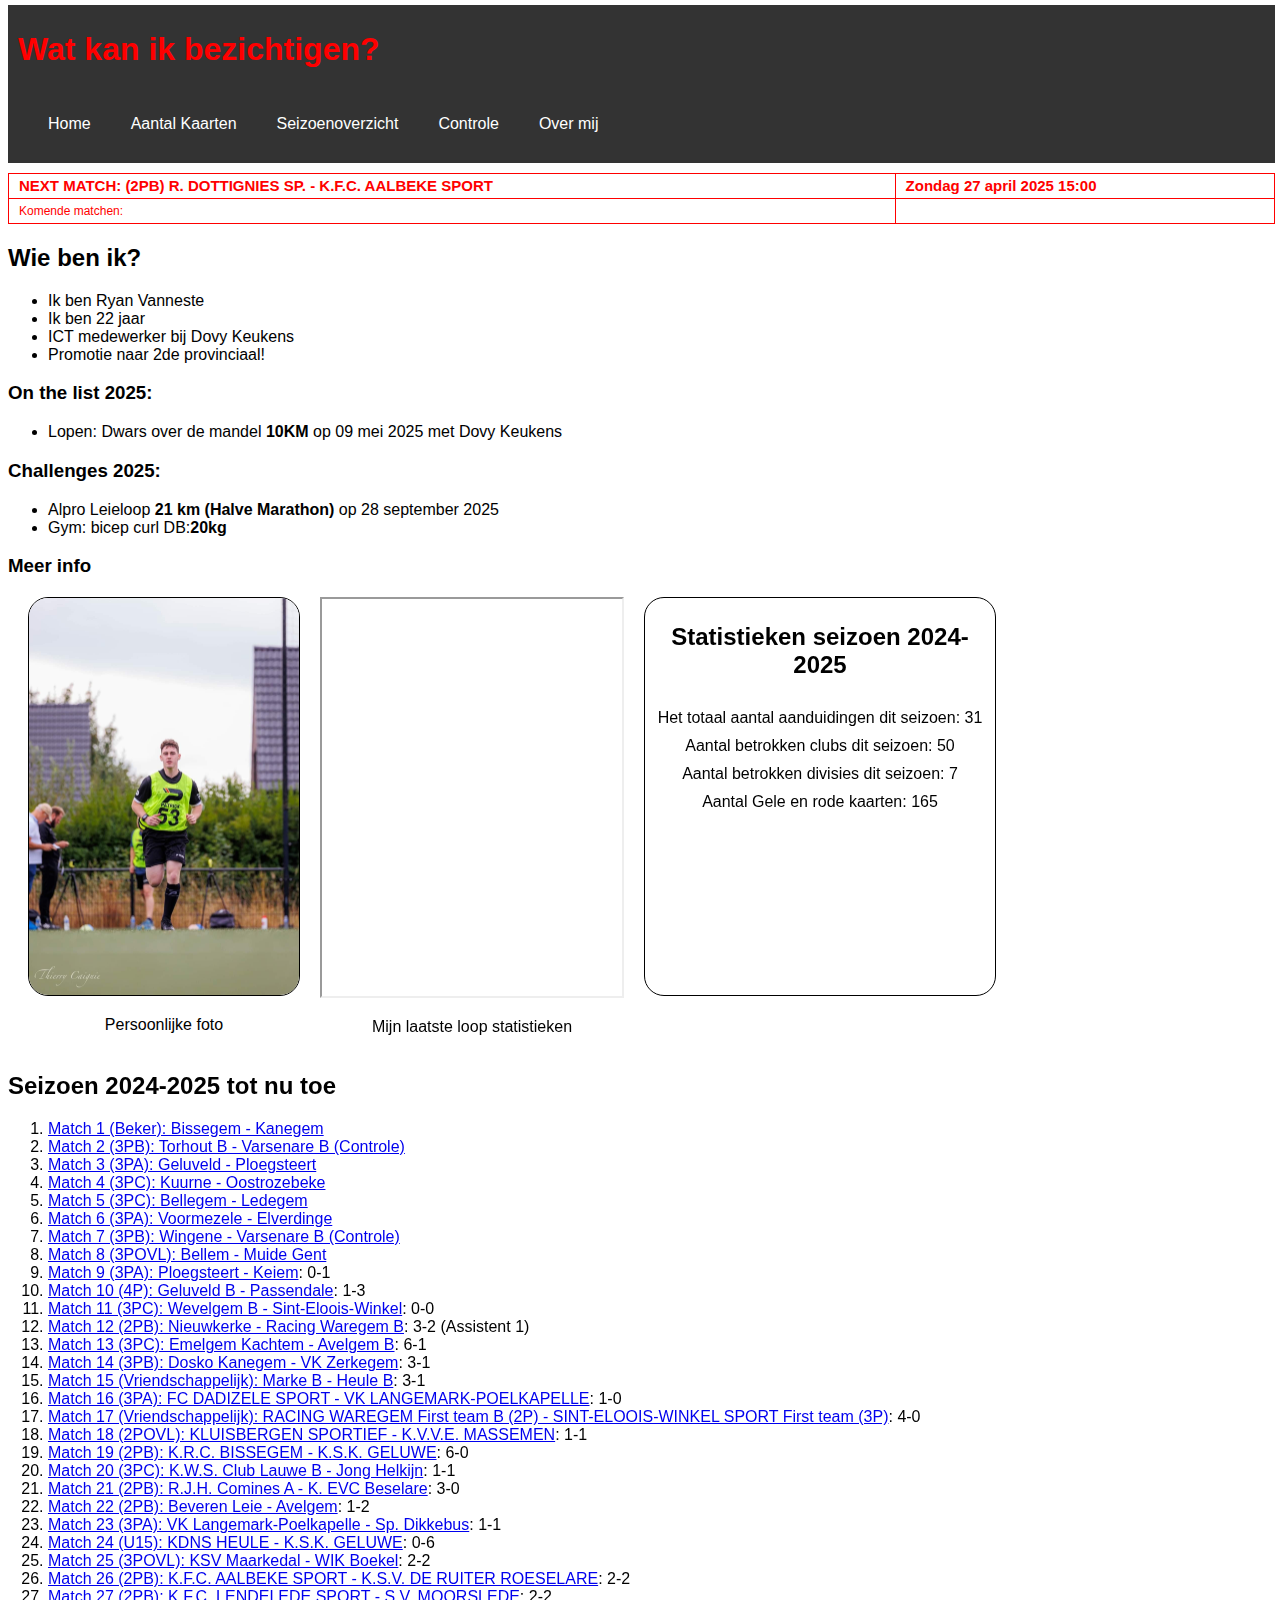
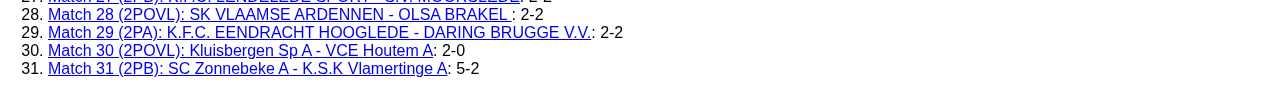
<file: index.html>
<!DOCTYPE html>
<html lang="en">
<head>
  <meta charset="UTF-8">
  <title>Carrière Ryan Vanneste</title>
    <link rel="icon" href="Foto/logo_icon_site.jpg" type="image/x-icon">
    <link href="css/csshoofdpagina.css" rel="stylesheet">
    <meta name="viewport" content="width=device-width, initial-scale=1">

</head>
<body>
<header>
<h1>Wat kan ik bezichtigen?</h1>

<nav>
    <ul>
       <li><a href="index.html">Home</a></li>
        <li><a href="Kaarten/index.html">Aantal Kaarten</a></li>

        <li>
           <a href="#">Seizoenoverzicht</a>
           <ul>
               <li><a href="Seizoen%202024-2025%20matchen/Index.html">Seizoen 2024-2025</a></li>
               <li><a href="Seizoen_2025-2026_matchen">Seizoen 2025-2026</a></li>
           </ul>
       </li>
       <li><a href="punten%20controle/index.html">Controle</a></li>
       <li><a href="Contact/contact.html">Over mij</a></li>
   </ul>
</nav>

</header>

<div class="witruimte"></div>

<div class="tabel"><table>
    <thead>
    <tr>
        <th>NEXT MATCH: (2PB) R. DOTTIGNIES SP. - K.F.C. AALBEKE SPORT </th>
        <th>Zondag 27 april 2025 15:00</th>
    </tr>
    </thead>
    <tbody>
    <tr>
        <td>Komende matchen:  </td>
        <td></td>
    </tr>
    </tbody>
</table>
</div>


<div>
<h2>Wie ben ik?</h2>
<ul>
    <li>Ik ben Ryan Vanneste</li>
    <li>Ik ben 22 jaar</li>
    <li>ICT medewerker bij Dovy Keukens</li>
    <li>Promotie naar 2de provinciaal!</li>

</ul>
</div>

<div>
    <h3>On the list 2025:</h3>
    <ul>
        <li>Lopen: Dwars over de mandel <strong>10KM</strong> op 09 mei 2025 met Dovy Keukens</li>
    </ul>
</div>

<div>
    <h3>Challenges 2025:</h3>
    <ul>
        <li>Alpro Leieloop <strong>21 km (Halve Marathon)</strong> op 28 september 2025</li>
        <li>Gym: bicep curl DB:<strong>20kg</strong></li>
    </ul>
</div>


<div>
    <h3>Meer info</h3>
<div class="image-container">
    <div class="photo">
        <img src="Foto/Persoonlijkefoto.jpg" alt="Persoonlijke foto" width="270px" height="397,25px">
        <p>Persoonlijke foto</p>
    </div>
    <div class="photo">
        <iframe height='397' width='300'  allowtransparency='true'  src='https://www.strava.com/athletes/106716731/latest-rides/0c3d2a6805b1c1421c0cd43ec88a79d6a4bd4b07'></iframe>
        <p>Mijn laatste loop statistieken</p>
    </div>
    <div class="photo stats2425container">
        <h2 class="stats2425">Statistieken seizoen 2024-2025</h2>
        <div class="stats2425">
            <span>Het totaal aantal aanduidingen dit seizoen:</span>
            <span>31</span>
        </div>
        <div class="stats2425">
            <span>Aantal betrokken clubs dit seizoen:</span>
            <span>50</span>
        </div>
        <div class="stats2425">
            <span>Aantal betrokken divisies dit seizoen:</span>
            <span>7</span>
        </div>
        <div class="stats2425">
            <span>Aantal Gele en rode kaarten:</span>
            <span>165</span>
        </div>
    </div>
</div>
</div>



<h2>Seizoen 2024-2025 tot nu toe</h2>
<section>
    <ol>
       <li><a href="Seizoen%202024-2025%20matchen/Matchen/18-08-%20Bissegem%20-%20kanegem.pdf">Match 1 (Beker): Bissegem - Kanegem</a></li>
       <li><a href="Seizoen%202024-2025%20matchen/Matchen/31-08-%20Torhout%20B%20-%20varsenare%20B.pdf">Match 2 (3PB): Torhout B - Varsenare B (Controle)</a></li>
       <li><a href="Seizoen%202024-2025%20matchen/Matchen/8-09-%20Geluveld%20-%20ploegsteert.pdf">Match 3 (3PA): Geluveld - Ploegsteert</a></li>
       <li><a href="Seizoen%202024-2025%20matchen/Matchen/14-09-%20Kuurne%20-%20oostrozebeke.pdf">Match 4 (3PC): Kuurne - Oostrozebeke</a></li>
       <li><a href="Seizoen%202024-2025%20matchen/Matchen/28-09-%20Bellegem%20-%20ledegem.pdf">Match 5 (3PC): Bellegem - Ledegem</a></li>
       <li><a href="Seizoen%202024-2025%20matchen/Matchen/6-10-%20Voormezele%20-%20elverdinge.pdf">Match 6 (3PA): Voormezele - Elverdinge</a></li>
       <li><a href="Seizoen%202024-2025%20matchen/Matchen/12-10-%20Wingene%20-%20Varsenare%20B.pdf">Match 7 (3PB): Wingene - Varsenare B (Controle)</a> </li>
       <li><a href="Seizoen%202024-2025%20matchen/Matchen/20-10-%20Bellem%20-%20Muide%20Gent.pdf">Match 8 (3POVL): Bellem - Muide Gent</a> </li>
       <li><a href="Seizoen%202024-2025%20matchen/Matchen/27-10-%20Ploegsteert%20-%20Keiem.pdf">Match 9 (3PA): Ploegsteert - Keiem</a>: 0-1 </li>
       <li><a href="Seizoen%202024-2025%20matchen/Matchen/3-11-%20Geluveld%20B%20-%20Passendale.pdf">Match 10 (4P): Geluveld B - Passendale</a>: 1-3 </li>
       <li><a href="Seizoen%202024-2025%20matchen/Matchen/9-11-%20Wevelgem%20B%20-%20SintElooisWinkel.pdf">Match 11 (3PC): Wevelgem B - Sint-Eloois-Winkel</a>: 0-0 </li>
       <li><a href="https://www.rbfa.be/nl/wedstrijd/6754785">Match 12 (2PB): Nieuwkerke - Racing Waregem B</a>: 3-2 (Assistent 1)</li>
       <li><a href="Seizoen%202024-2025%20matchen/Matchen/16-11-%20Kachtem%20-%20Avelgem%20B.pdf">Match 13 (3PC): Emelgem Kachtem - Avelgem B</a>: 6-1 </li>
       <li><a href="Seizoen%202024-2025%20matchen/Matchen/30-11-Kanegem-Zerkegem.pdf">Match 14 (3PB): Dosko Kanegem - VK Zerkegem</a>: 3-1 </li>
       <li><a href="Seizoen%202024-2025%20matchen/Matchen/7-12-MarkeB-HeuleB.pdf">Match 15 (Vriendschappelijk): Marke B - Heule B</a>: 3-1 </li>
       <li><a href="Seizoen%202024-2025%20matchen/Matchen/14-12-Dadizele-langemark.pdf">Match 16 (3PA): FC DADIZELE SPORT - VK LANGEMARK-POELKAPELLE</a>: 1-0</li>
       <li><a href="Seizoen%202024-2025%20matchen/Matchen/4-01-Racing_Waregem-Sint-Eloois-Winkel.pdf">Match 17 (Vriendschappelijk): RACING WAREGEM First team B (2P) - SINT-ELOOIS-WINKEL SPORT First team (3P)</a>: 4-0</li>
       <li><a href="Seizoen%202024-2025%20matchen/Matchen/11-01-kluisbergen-massemen.pdf">Match 18 (2POVL): KLUISBERGEN SPORTIEF - K.V.V.E. MASSEMEN</a>: 1-1</li>
       <li><a href="Seizoen%202024-2025%20matchen/Matchen/18-01-Bissegem-Geluwe.pdf">Match 19 (2PB): K.R.C. BISSEGEM - K.S.K. GELUWE</a>: 6-0</li>
       <li><a href="Seizoen%202024-2025%20matchen/Matchen/26-01_K.W.S.%20Club%20Lauwe%20B%20-%20Jong%20Helkijn.pdf">Match 20 (3PC): K.W.S. Club Lauwe B - Jong Helkijn</a>: 1-1 </li>
       <li><a href="Seizoen%202024-2025%20matchen/Matchen/02-02_R.J.H.%20Comines%20A%20-%20K.%20EVC%20Beselare.pdf">Match 21 (2PB): R.J.H. Comines A - K. EVC Beselare</a>: 3-0</li>
       <li><a href="Seizoen%202024-2025%20matchen/Matchen/09-02-BeverenLeie-Avelgem.pdf">Match 22 (2PB): Beveren Leie - Avelgem</a>: 1-2</li>
       <li><a href="Seizoen%202024-2025%20matchen/Matchen/15-02_Langemark-Dikkebus.pdf">Match 23 (3PA): VK Langemark-Poelkapelle - Sp. Dikkebus</a>: 1-1</li>
       <li><a href="Seizoen%202024-2025%20matchen/Matchen/22-02-Heule-GeluweU15.pdf">Match 24 (U15): KDNS HEULE - K.S.K. GELUWE</a>: 0-6 </li>
       <li><a href="Seizoen%202024-2025%20matchen/Matchen/23-02-KSV%20Maarkedal-WIK%20Boekel.pdf">Match 25 (3POVL): KSV Maarkedal - WIK Boekel</a>: 2-2 </li>
       <li><a href="Seizoen%202024-2025%20matchen/Matchen/01-03_AalbekeSportA-DeRuiter.pdf">Match 26 (2PB): K.F.C. AALBEKE SPORT - K.S.V. DE RUITER ROESELARE</a>: 2-2 </li>
       <li><a href="Seizoen%202024-2025%20matchen/Matchen/08-03_LendeledeSport-Moorslede.pdf">Match 27 (2PB): K.F.C. LENDELEDE SPORT - S.V. MOORSLEDE</a>: 2-2 </li>
       <li><a href="Seizoen%202024-2025%20matchen/Matchen/15-03_VlaamseArdennenA-OlsaBrakelB.pdf">Match 28 (2POVL): SK VLAAMSE ARDENNEN - OLSA BRAKEL </a>: 2-2 </li>
       <li><a href="Seizoen%202024-2025%20matchen/Matchen/23-03_EendrachtHooglede-Dar.Brugge.pdf">Match 29 (2PA): K.F.C. EENDRACHT HOOGLEDE - DARING BRUGGE V.V.</a>: 2-2 </li>
       <li><a href="Seizoen%202024-2025%20matchen/Matchen/05-04-Kluisbergen-houtem.pdf">Match 30 (2POVL): Kluisbergen Sp A - VCE Houtem A</a>: 2-0 </li>
       <li><a href="Seizoen%202024-2025%20matchen/Matchen/12-04-Zonnebeke-Vlamertinge.pdf">Match 31 (2PB): SC Zonnebeke A - K.S.K Vlamertinge A</a>: 5-2 </li>


    </ol>
</section>


</body>
</html>
</file>
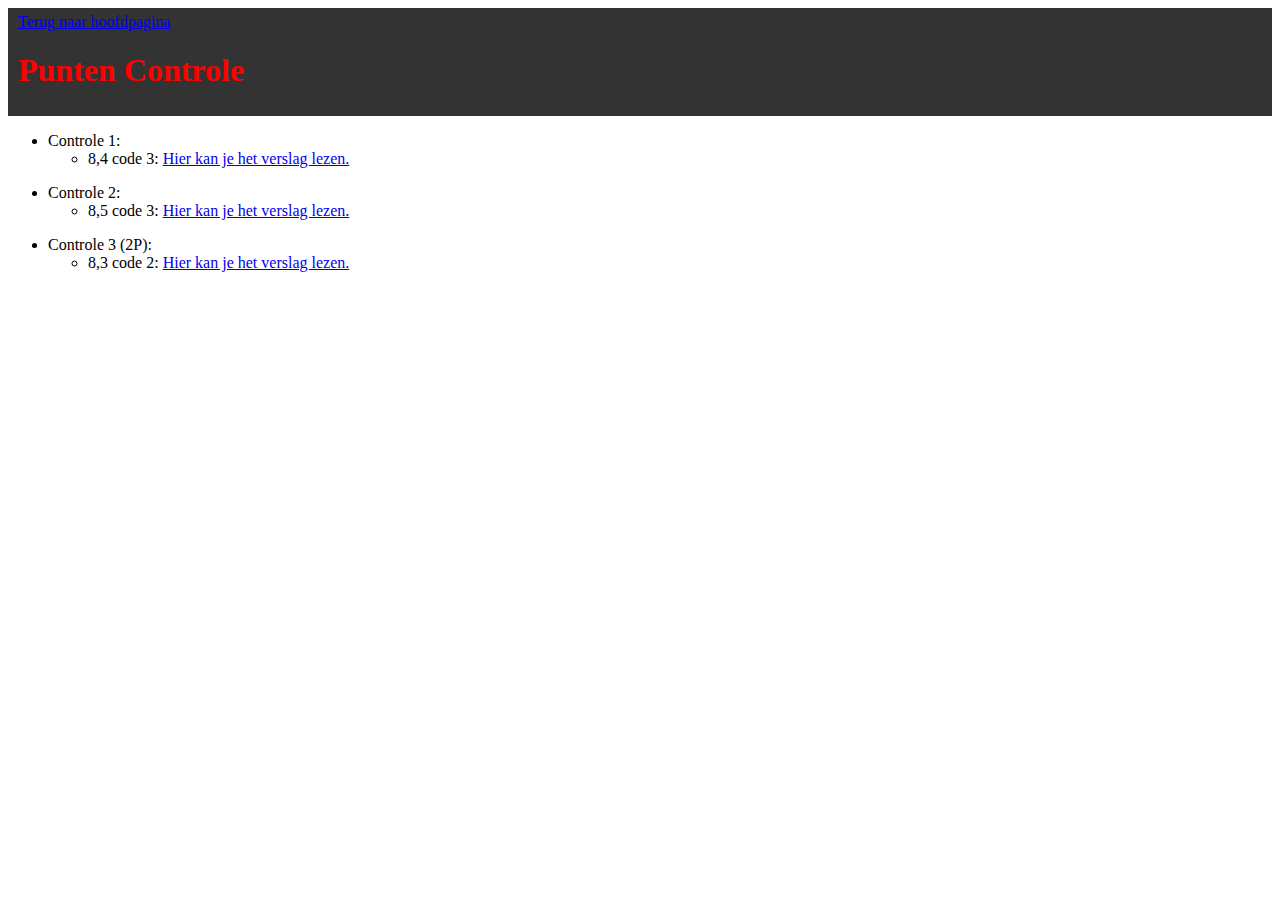
<file: punten controle/index.html>
<!DOCTYPE html>
<html lang="en">
<head>
    <meta charset="UTF-8">
    <title>Punten controle</title>
    <link rel="icon" href="/RefereeRyan/Foto/logo_icon_site.jpg" type="image/x-icon">
    <link href="css/controle.css" rel="stylesheet">
</head>
<body>
<header>
<a href="/RefereeRyan/index.html">Terug naar hoofdpagina</a>
<h1>Punten Controle</h1>
</header>

<div>

<ul>
  <li>Controle 1:</li>
    <ul>
     <li>8,4 code 3: <a href="Controle/Observatieverslag REF 31-08 19-30- KM TORHOUT - K.F.C. VARSENARE.pdf">Hier kan je het verslag lezen.</a> </li>
    </ul>
</ul>

<ul>
  <li>Controle 2:</li>
  <ul>
  <li>8,5 code 3: <a href="Controle/Observatieverslag REF 12-10 19-30- K.V.C. WINGENE - K.F.C. VARSENARE.pdf">Hier kan je het verslag lezen.</a> </li>
  </ul>
</ul>

<ul>
  <li>Controle 3 (2P):</li>
  <ul>
    <li>8,3 code 2: <a href="Controle/Observatieverslag%20REF%2011-01%2017-00-%20KLUISBERGEN%20SPORTIEF%20-%20K.V.V.E.%20MASSEMEN.pdf">Hier kan je het verslag lezen.</a> </li>
  </ul>
</ul>


</div>


</body>
</html>
</file>
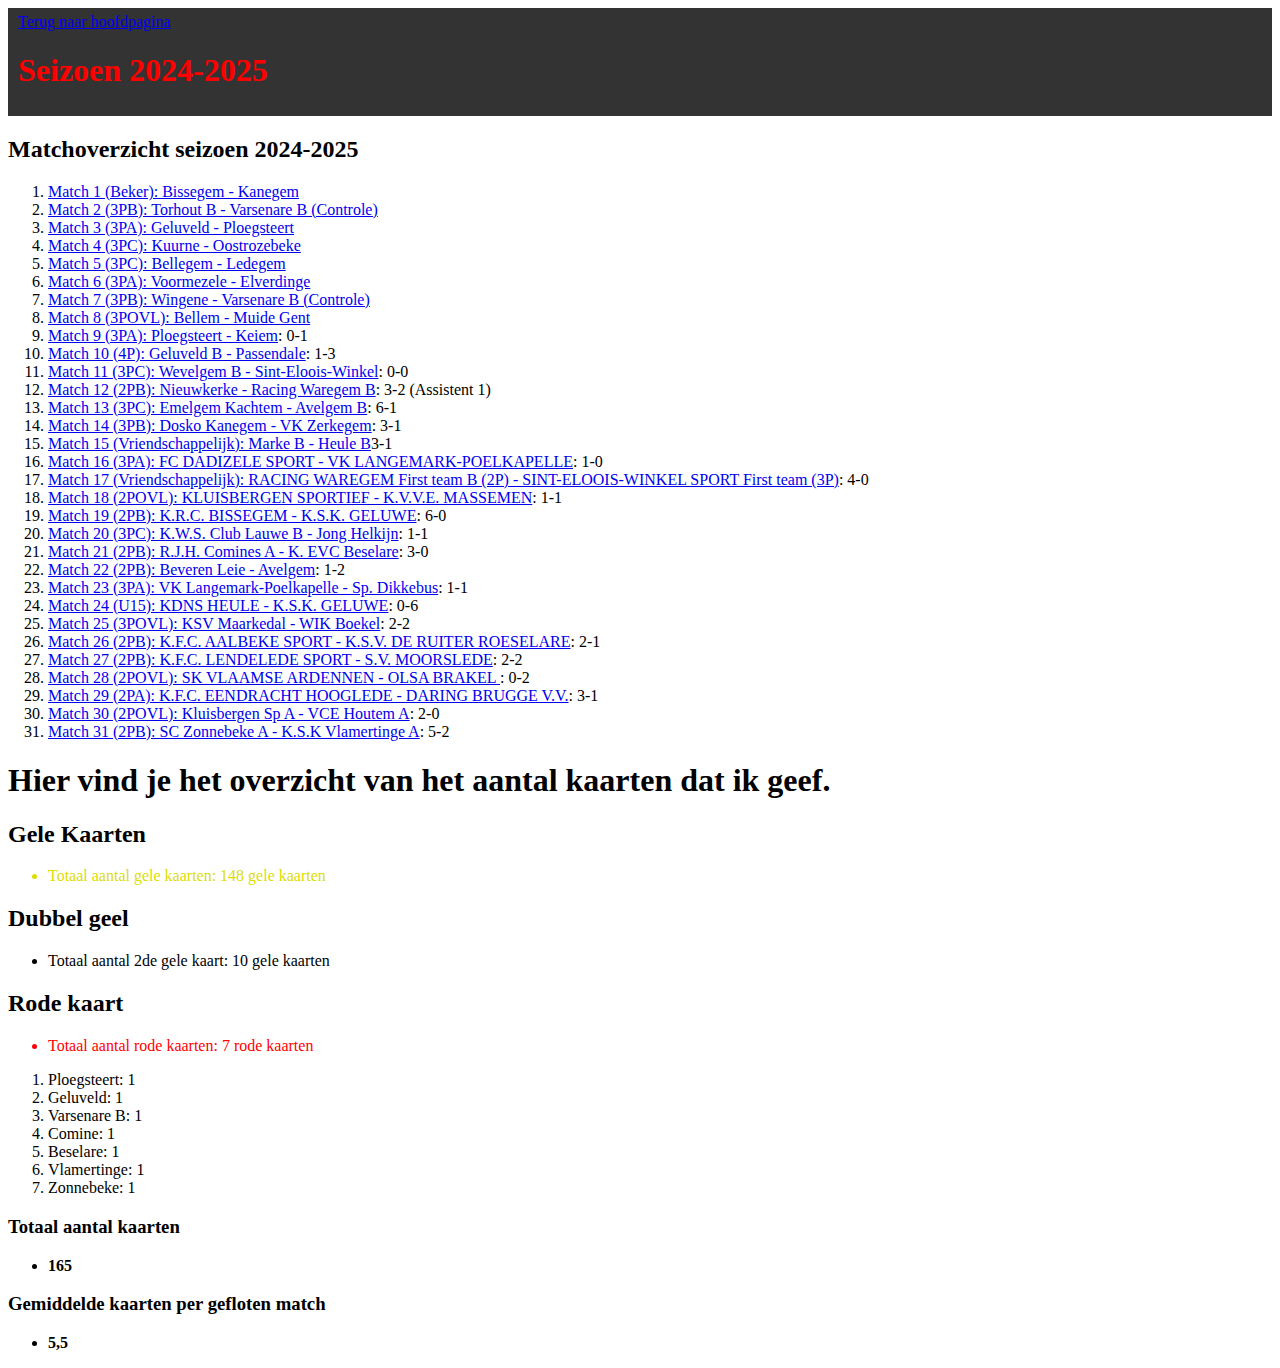
<file: Seizoen 2024-2025 matchen/Index.html>
<!DOCTYPE html>
<html lang="en">
<head>
    <meta charset="UTF-8">
    <title>Seizoen 2024-2025</title>
   <link rel="icon" href="/RefereeRyan/Foto/logo_icon_site.jpg" type="image/x-icon">
   <link href="css/s24-25_css.css" rel="stylesheet">
</head>
<body>
<header>
   <a href="/RefereeRyan/index.html">Terug naar hoofdpagina</a>
   <h1>Seizoen 2024-2025</h1>
</header>
<section>
   <h2>Matchoverzicht seizoen 2024-2025</h2>
        <ol>
           <li><a href="Matchen/18-08-%20Bissegem%20-%20kanegem.pdf">Match 1 (Beker): Bissegem - Kanegem</a></li>
           <li><a href="Matchen/31-08-%20Torhout%20B%20-%20varsenare%20B.pdf">Match 2 (3PB): Torhout B - Varsenare B (Controle)</a></li>
           <li><a href="Matchen/8-09-%20Geluveld%20-%20ploegsteert.pdf">Match 3 (3PA): Geluveld - Ploegsteert</a></li>
           <li><a href="Matchen/14-09-%20Kuurne%20-%20oostrozebeke.pdf">Match 4 (3PC): Kuurne - Oostrozebeke</a></li>
           <li><a href="Matchen/28-09-%20Bellegem%20-%20ledegem.pdf">Match 5 (3PC): Bellegem - Ledegem</a></li>
           <li><a href="Matchen/6-10-%20Voormezele%20-%20elverdinge.pdf">Match 6 (3PA): Voormezele - Elverdinge</a></li>
           <li><a href="Matchen/12-10-%20Wingene%20-%20Varsenare%20B.pdf">Match 7 (3PB): Wingene - Varsenare B (Controle)</a> </li>
           <li><a href="Matchen/20-10-%20Bellem%20-%20Muide%20Gent.pdf">Match 8 (3POVL): Bellem - Muide Gent</a> </li>
           <li><a href="Matchen/27-10-%20Ploegsteert%20-%20Keiem.pdf">Match 9 (3PA): Ploegsteert - Keiem</a>: 0-1 </li>
           <li><a href="Matchen/3-11-%20Geluveld%20B%20-%20Passendale.pdf">Match 10 (4P): Geluveld B - Passendale</a>: 1-3 </li>
           <li><a href="Matchen/9-11-%20Wevelgem%20B%20-%20SintElooisWinkel.pdf">Match 11 (3PC): Wevelgem B - Sint-Eloois-Winkel</a>: 0-0 </li>
           <li><a href="https://www.rbfa.be/nl/wedstrijd/6754785">Match 12 (2PB): Nieuwkerke - Racing Waregem B</a>: 3-2 (Assistent 1)</li>
           <li><a href="Matchen/16-11-%20Kachtem%20-%20Avelgem%20B.pdf">Match 13 (3PC): Emelgem Kachtem - Avelgem B</a>: 6-1 </li>
           <li><a href="Matchen/30-11-Kanegem-Zerkegem.pdf">Match 14 (3PB): Dosko Kanegem - VK Zerkegem</a>: 3-1</li>
           <li><a href="Matchen/7-12-MarkeB-HeuleB.pdf">Match 15 (Vriendschappelijk): Marke B - Heule B</a>3-1 </li>
           <li><a href="Matchen/14-12-Dadizele-langemark.pdf">Match 16 (3PA): FC DADIZELE SPORT - VK LANGEMARK-POELKAPELLE</a>: 1-0</li>
           <li><a href="Matchen/4-01-Racing_Waregem-Sint-Eloois-Winkel.pdf">Match 17 (Vriendschappelijk): RACING WAREGEM First team B (2P) - SINT-ELOOIS-WINKEL SPORT First team (3P)</a>: 4-0</li>
           <li><a href="Matchen/11-01-kluisbergen-massemen.pdf">Match 18 (2POVL): KLUISBERGEN SPORTIEF - K.V.V.E. MASSEMEN</a>: 1-1</li>
           <li><a href="Matchen/18-01-Bissegem-Geluwe.pdf">Match 19 (2PB): K.R.C. BISSEGEM - K.S.K. GELUWE</a>: 6-0</li>
           <li><a href="Matchen/26-01_K.W.S.%20Club%20Lauwe%20B%20-%20Jong%20Helkijn.pdf">Match 20 (3PC): K.W.S. Club Lauwe B - Jong Helkijn</a>: 1-1 </li>
           <li><a href="Matchen/02-02_R.J.H.%20Comines%20A%20-%20K.%20EVC%20Beselare.pdf">Match 21 (2PB): R.J.H. Comines A - K. EVC Beselare</a>: 3-0</li>
           <li><a href="Matchen/09-02-BeverenLeie-Avelgem.pdf">Match 22 (2PB): Beveren Leie - Avelgem</a>: 1-2</li>
           <li><a href="Matchen/15-02_Langemark-Dikkebus.pdf">Match 23 (3PA): VK Langemark-Poelkapelle - Sp. Dikkebus</a>: 1-1</li>
           <li><a href="Matchen/22-02-Heule-GeluweU15.pdf">Match 24 (U15): KDNS HEULE - K.S.K. GELUWE</a>: 0-6 </li>
           <li><a href="Matchen/23-02-KSV%20Maarkedal-WIK%20Boekel.pdf">Match 25 (3POVL): KSV Maarkedal - WIK Boekel</a>: 2-2 </li>
           <li><a href="Matchen/01-03_AalbekeSportA-DeRuiter.pdf">Match 26 (2PB): K.F.C. AALBEKE SPORT - K.S.V. DE RUITER ROESELARE</a>: 2-1 </li>
           <li><a href="Matchen/08-03_LendeledeSport-Moorslede.pdf">Match 27 (2PB): K.F.C. LENDELEDE SPORT - S.V. MOORSLEDE</a>: 2-2 </li>
           <li><a href="Matchen/15-03_VlaamseArdennenA-OlsaBrakelB.pdf">Match 28 (2POVL): SK VLAAMSE ARDENNEN - OLSA BRAKEL </a>: 0-2 </li>
           <li><a href="Matchen/23-03_EendrachtHooglede-Dar.Brugge.pdf">Match 29 (2PA): K.F.C. EENDRACHT HOOGLEDE - DARING BRUGGE V.V.</a>: 3-1 </li>
           <li><a href="Matchen/05-04-Kluisbergen-houtem.pdf">Match 30 (2POVL): Kluisbergen Sp A - VCE Houtem A</a>: 2-0 </li>
           <li><a href="Matchen/12-04-Zonnebeke-Vlamertinge.pdf">Match 31 (2PB): SC Zonnebeke A - K.S.K Vlamertinge A</a>: 5-2 </li>






        </ol>
</section>

<h1>Hier vind je het overzicht van het aantal kaarten dat ik geef.</h1>
</header>
<h2>Gele Kaarten</h2>
<ul>
   <li class="geel">Totaal aantal gele kaarten: 148 gele kaarten</li>
</ul>
<h2>Dubbel geel</h2>
<ul>
   <li>Totaal aantal 2de gele kaart: 10 gele kaarten</li>
</ul>
<h2>Rode kaart</h2>
<ul>
   <li class="rood">Totaal aantal rode kaarten: 7 rode kaarten</li>
</ul>
<ol>
   <li>Ploegsteert: 1</li>
   <li>Geluveld: 1</li>
   <li>Varsenare B: 1</li>
   <li>Comine: 1</li>
   <li>Beselare: 1</li>
   <li>Vlamertinge: 1</li>
   <li>Zonnebeke: 1</li>

</ol>
<h3>Totaal aantal kaarten</h3>
<ul>
   <li><strong>165</strong></li>
</ul>
<h3>Gemiddelde kaarten per gefloten match</h3>
<ul>
   <li><strong>5,5</strong></li>
</ul>

</body>
</html>
</file>
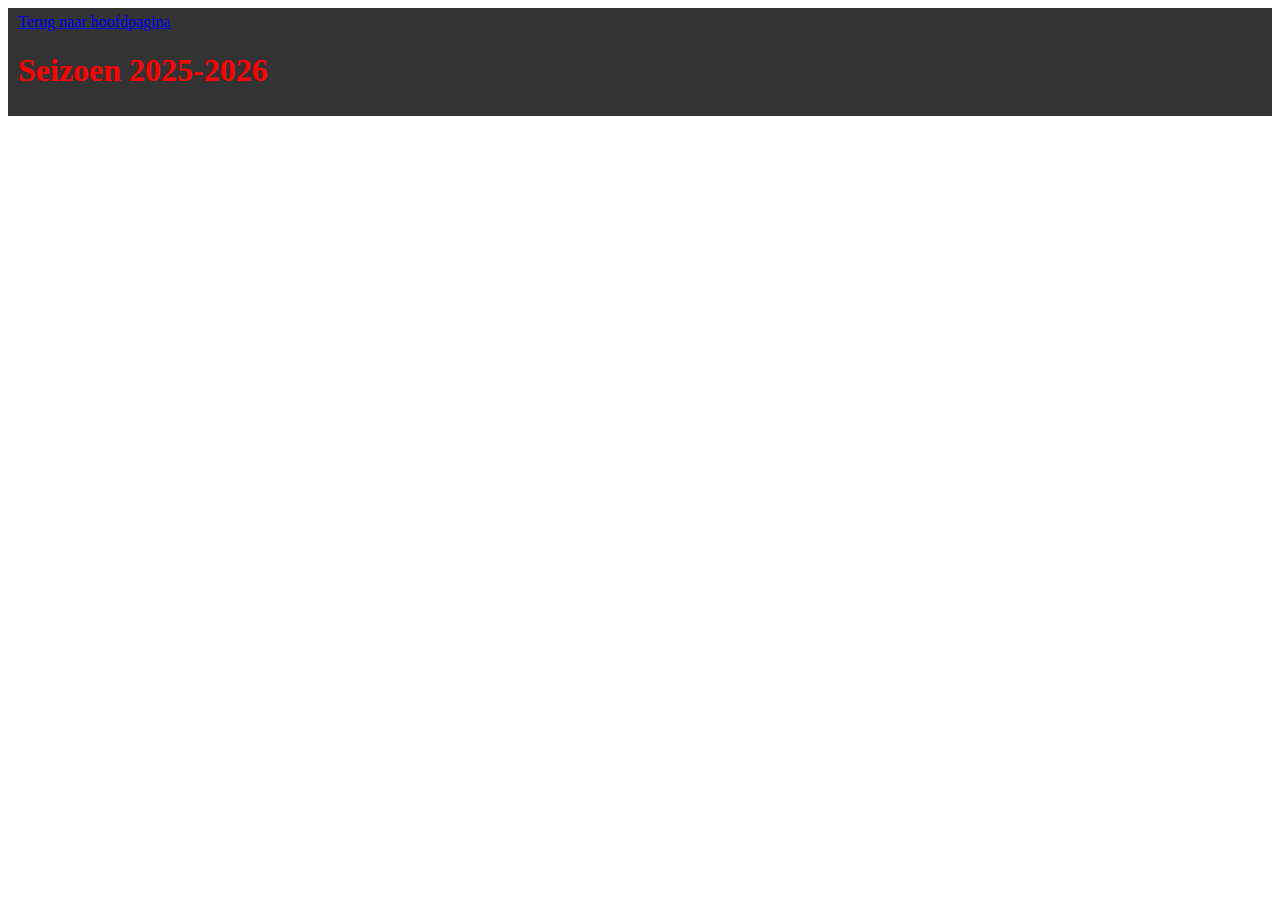
<file: Seizoen_2025-2026_matchen/index.html>
<!DOCTYPE html>
<html lang="en">
<head>
  <meta charset="UTF-8">
  <title>Seizoen 2024-2025</title>
  <link rel="icon" href="/RefereeRyan/Foto/logo_icon_site.jpg" type="image/x-icon">
  <link href="css/s25-26_css.css" rel="stylesheet">
</head>
<body>
<header>
  <a href="/RefereeRyan/index.html">Terug naar hoofdpagina</a>
  <h1>Seizoen 2025-2026</h1>
</header>
<section>
  <ol>


  </ol>
</section>

</body>
</html>
</file>
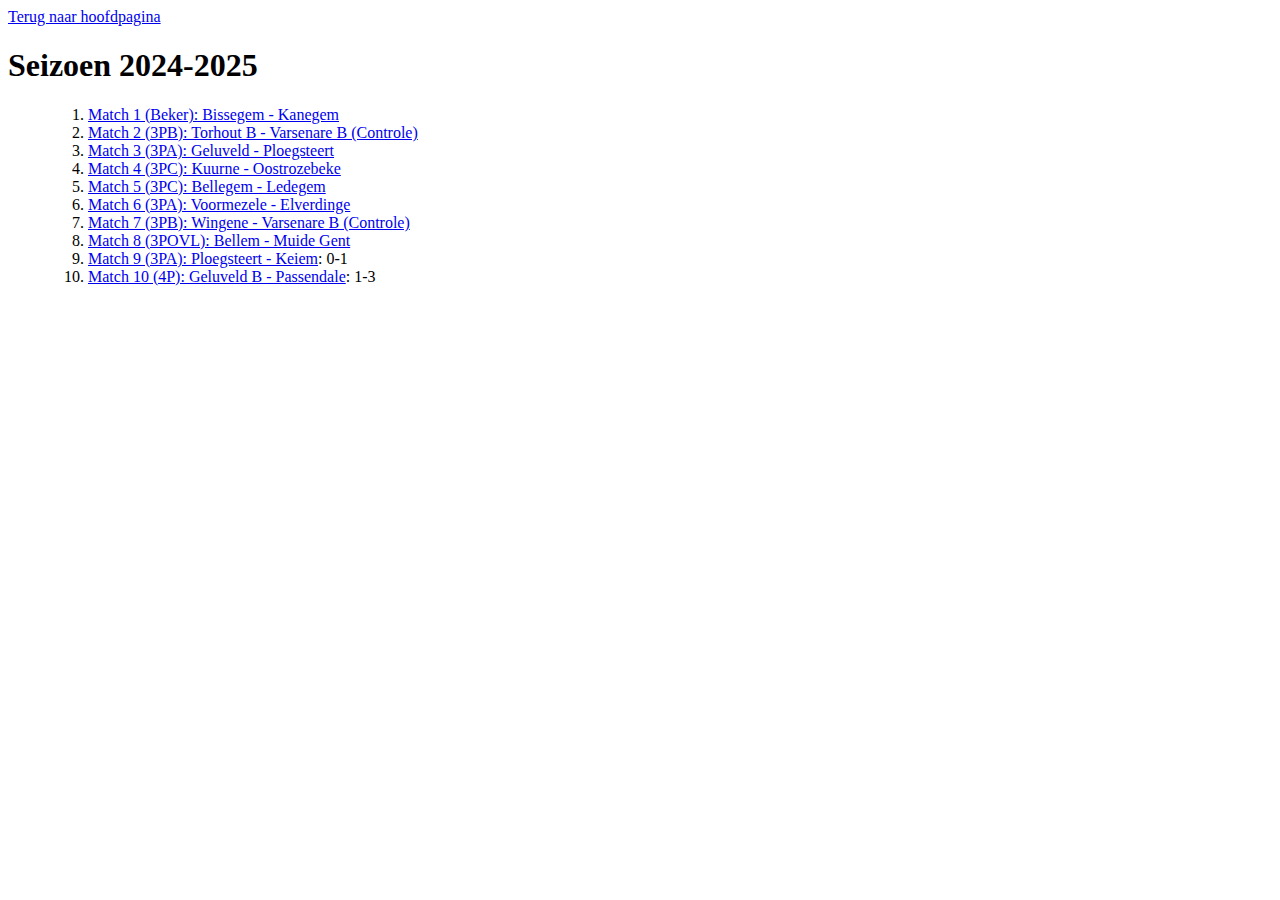
<file: Seizoen 2024-2025 matchen/seizoen 2024-2025.html>
<!DOCTYPE html>
<html lang="en">
<head>
    <meta charset="UTF-8">
    <title>Seizoen 2024-2025</title>
</head>
<body>
<a href="/index.html">Terug naar hoofdpagina</a>
<h1>Seizoen 2024-2025</h1>
<section>
    <ul>
        <ol>
           <li><a href="/Seizoen 2024-2025/Matchen/18-08- Bissegem - kanegem.pdf">Match 1 (Beker): Bissegem - Kanegem</a></li>
           <li><a href="/Seizoen 2024-2025/Matchen/31-08- Torhout B - varsenare B.pdf">Match 2 (3PB): Torhout B - Varsenare B (Controle)</a></li>
           <li><a href="/Seizoen 2024-2025/Matchen/8-09- Geluveld - ploegsteert.pdf">Match 3 (3PA): Geluveld - Ploegsteert</a></li>
           <li><a href="/Seizoen 2024-2025/Matchen/14-09- Kuurne - oostrozebeke.pdf">Match 4 (3PC): Kuurne - Oostrozebeke</a></li>
           <li><a href="/Seizoen 2024-2025/Matchen/28-09- Bellegem - ledegem.pdf">Match 5 (3PC): Bellegem - Ledegem</a></li>
           <li><a href="/Seizoen 2024-2025/Matchen/6-10- Voormezele - elverdinge.pdf">Match 6 (3PA): Voormezele - Elverdinge</a></li>
           <li><a href="/Seizoen 2024-2025/Matchen/12-10- Wingene - Varsenare B.pdf">Match 7 (3PB): Wingene - Varsenare B (Controle)</a> </li>
           <li><a href="/Seizoen 2024-2025/Matchen/20-10- Bellem - Muide Gent.pdf">Match 8 (3POVL): Bellem - Muide Gent</a> </li>
           <li><a href="/Seizoen 2024-2025/Matchen/27-10- Ploegsteert - Keiem.pdf">Match 9 (3PA): Ploegsteert - Keiem</a>: 0-1 </li>
           <li><a href="/RefereeRyan/Seizoen 2024-2025/Matchen/3-11- Geluveld B - Passendale.pdf">Match 10 (4P): Geluveld B - Passendale</a>: 1-3 </li>
        </ol>
    </ul>
</section>

</body>
</html>
</file>
<file: css/csshoofdpagina.css>
body {
    font-family: Arial, sans-serif;

    width: 99%;
    margin-top: 5px;
}

header{
    background-color: #333;
    color: red;
    padding: 5px 10px;
}

.image-container {
    display: grid;
    grid-template-columns: repeat(6, 1fr);
    gap: 20px;
    margin: 20px;
}
.photo {
    text-align: center;
}
.stats2425container{
    font-family: Arial, sans-serif;
    border: black solid 1px;
    border-radius: 20px;
    align-items: center;
    height: 397px;
    width: 350px;

}
.stats2425{
    text-align: center;
    padding: 5px;
}

img{
    border: black solid 1px;
    border-radius: 20px;
}
.witruimte {
    margin: 10px;
}

.tabel table { border-collapse: collapse; text-align: left; width: 100%; }
.tabel {font: normal 12px/150% Arial, Helvetica, sans-serif; background: #fff; overflow: hidden;}
.tabel table td, .tabel table th { padding: 3px 10px; }
.tabel table thead th {color-stop(1, #333) );;background-color:white; color:red; font-size: 15px; font-weight: bold; border: 1px solid red; }
.tabel table tbody td { color: red; border: 1px solid red;font-size: 12px;font-weight: normal; }






nav {
    background-color: #333;
    padding: 10px;
}

nav ul {
    list-style: none;
    margin: 0;
    padding: 0;
    display: flex;
}

nav ul li {
    position: relative;
}

nav a {
    color: white;
    text-decoration: none;
    padding: 15px 20px;
    display: block;
}

nav ul li:hover > a {
    background-color: #555;
}

/* Submenu stijlen */
nav ul ul {
    display: none;
    position: absolute;
    top: 50px;
    left: 0;
    background-color: #333;
    padding: 0;
    border-radius: 5px;
}

nav ul ul li {
    width: 200px;
}

nav ul li:hover > ul {
    display: block;
}

nav ul ul a {
    padding: 10px 20px;
}

nav ul ul a:hover {
    background-color: #555;
}






@media only screen and (max-width: 299px){
    body{
        width: 100%;
        margin-left: 2px;
    }
    .image-container {
        display: grid;
        grid-template-columns: repeat(1, 1fr);
        gap: 20px;
        margin: 20px;
    }

    .stats2425container {
        text-align: center;
        height: 397px;
        width: 250px;
    }
}


@media only screen and (max-width: 399px) and (min-width: 300px){
    body{
        width: 100%;
        margin-left: 2px;
    }
    .image-container {
        display: grid;
        grid-template-columns: repeat(1, 1fr);
        gap: 20px;
        margin: 20px;
    }

    .stats2425container {
        text-align: center;
        height: 397px;
        width: 250px;
    }
}


@media only screen and (max-width: 632px) and (min-width: 400px) {
    body{
        width: 99%;
        margin-left: 2px;
    }
    .image-container {
        display: grid;
        grid-template-columns: repeat(1, 1fr);
        gap: 20px;
        margin: 20px;
    }

    .stats2425container {
        text-align: center;
        height: 397px;
        width: 250px;
    }
}


@media only screen and (max-width: 900px) and (min-width: 633px) {
    body{
        width: 99%;
        margin-left: 2px;
    }
    .image-container {
        display: grid;
        grid-template-columns: repeat(2, 1fr);
        gap: 20px;
        margin: 20px;
    }

    .stats2425container {
        text-align: center;
        height: 397px;
        width: 250px;
    }
}

@media only screen and (max-width: 1200px) and (min-width: 901px) {
    body{
        width: 99%;
        margin-left: 2px;
    }
    .image-container {
        display: grid;
        grid-template-columns: repeat(2, 1fr);
        gap: 20px;
        margin: 20px;
    }
}
</file>
<file: punten controle/css/controle.css>
header {
    background-color: #333;
    color: red;
    padding: 5px 10px;
    text-decoration: none;
}
nav a:hover {
    background-color: #575757;
}
</file>
<file: Seizoen 2024-2025 matchen/css/s24-25_css.css>
header {
    background-color: #333;
    color: red;
    padding: 5px 10px;
    text-decoration: none;
}
nav a:hover {
    background-color: #575757;
}
.geel{
    color: #dddd00;
}
.rood{
    color: red;
}
</file>
<file: Seizoen_2025-2026_matchen/css/s25-26_css.css>
header {
    background-color: #333;
    color: red;
    padding: 5px 10px;
    text-decoration: none;
}
nav a:hover {
    background-color: #575757;
}
</file>
